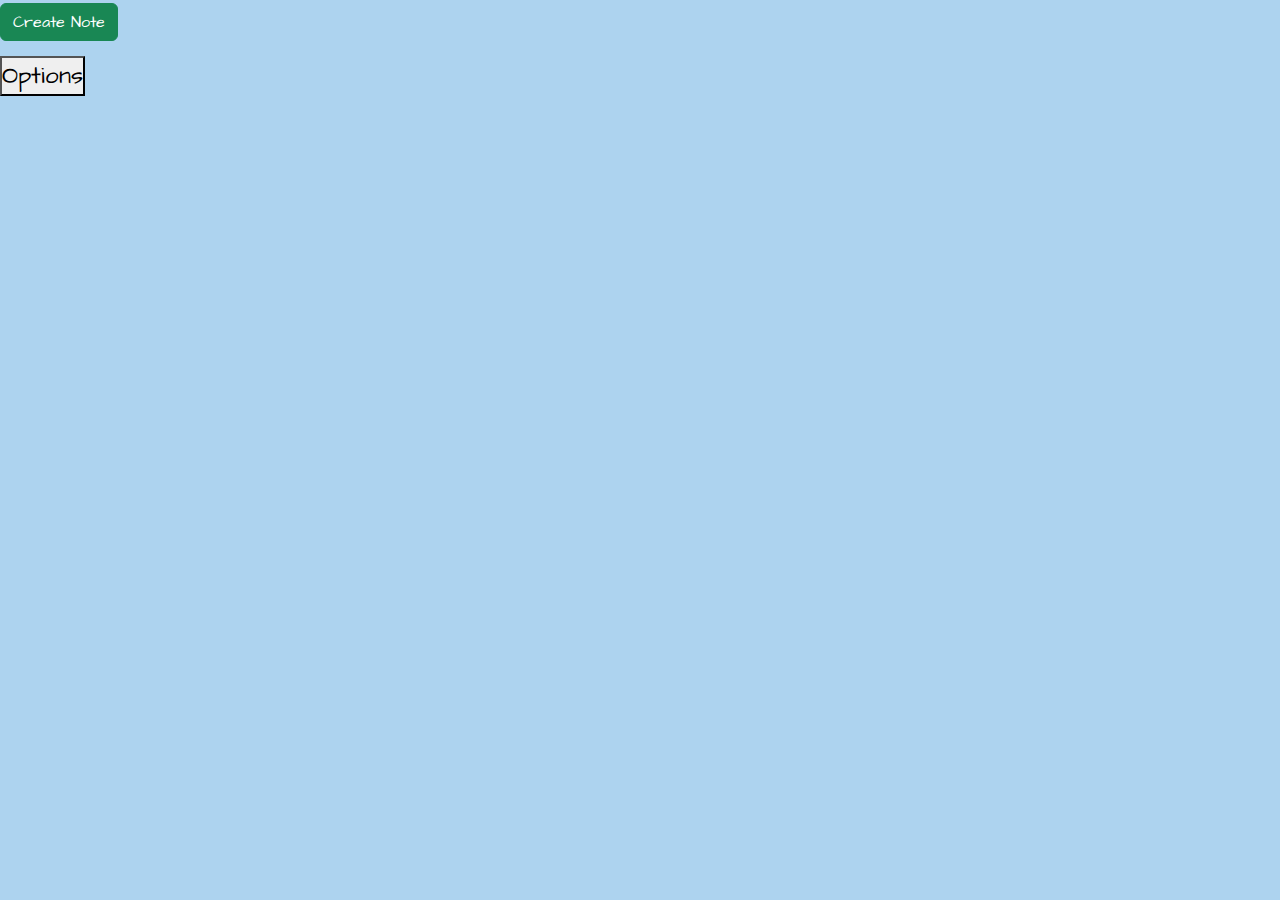
<file: index.html>
<!DOCTYPE html>
<html lang="en">
<head>
    <meta charset="UTF-8">
    <meta http-equiv="X-UA-Compatible" content="IE=edge">
    <meta name="viewport" content="width=device-width, initial-scale=1.0">
    <title>Old Flipnote</title>
    <link rel="stylesheet" href="https://fonts.googleapis.com/css?family=Architects+Daughter">
    <link rel="stylesheet"  + href="https://cdn.jsdelivr.net/npm/bootstrap@5.2.0/dist/css/bootstrap.min.css">
    <link rel="stylesheet" href="style.css">
    <meta property="og:title" content="Flipnote" />
    <meta name="description" content="A Website For Notes.. Basically Virtual Sticky Notes!">
    <meta itemprop="name" content="Flipnote">
    <meta itemprop="description" content="A Website For Notes.. Basically Virtual Sticky Notes!">
    <meta itemprop="image" content="https://flipnote.xyz/imgs/IC3.png">
    <meta property="og:url" content="https://flipnote.xyz">
    <meta property="og:type" content="website">
    <meta property="og:title" content="Flipnote">
    <meta property="og:description" content="A Website For Notes.. Basically Virtual Sticky Notes!">
    <meta property="og:image" content="https://flipnote.xyz/imgs/IC3.png">
    <meta name="twitter:card" content="summary_large_image">
    <meta name="twitter:title" content="Flipnote">
    <meta name="twitter:description" content="A Website For Notes.. Basically Virtual Sticky Notes!">
    <meta name="twitter:image" content="https://flipnote.xyz/imgs/IC3.png">
</head>
<body>
    <div class="main-container">
        <div class="container1">
            <button class="btn btn-success" id="cnote" onclick="typeNote()">Create Note</button>
        </div>
        <div class="container2"></div>
        <div class="container3">
            <form>
                <textarea id="note-text" placeholder="Write Note..." maxlength="91"></textarea>
                <svg id="check-icon" xmlns="http://www.w3.org/2000/svg" width="16" height="16" fill="currentColor" class="bi bi-check-circle-fill" viewBox="0 0 16 16">
                    <path d="M16 8A8 8 0 1 1 0 8a8 8 0 0 1 16 0zm-3.97-3.03a.75.75 0 0 0-1.08.022L7.477 9.417 5.384 7.323a.75.75 0 0 0-1.06 1.06L6.97 11.03a.75.75 0 0 0 1.079-.02l3.992-4.99a.75.75 0 0 0-.01-1.05z"/>
                  </svg>
                  <svg id="x-icon" xmlns="http://www.w3.org/2000/svg" width="16" height="16" fill="currentColor" class="bi bi-x-circle-fill" viewBox="0 0 16 16">
                    <path d="M16 8A8 8 0 1 1 0 8a8 8 0 0 1 16 0zM5.354 4.646a.5.5 0 1 0-.708.708L7.293 8l-2.647 2.646a.5.5 0 0 0 .708.708L8 8.707l2.646 2.647a.5.5 0 0 0 .708-.708L8.707 8l2.647-2.646a.5.5 0 0 0-.708-.708L8 7.293 5.354 4.646z"/>
                  </svg>
            </form>
        </div>
    </div>
    <script defer src="index.js"></script>
    <br>
    <button onclick="options()">Options</button>
</body>
</html>
</file>
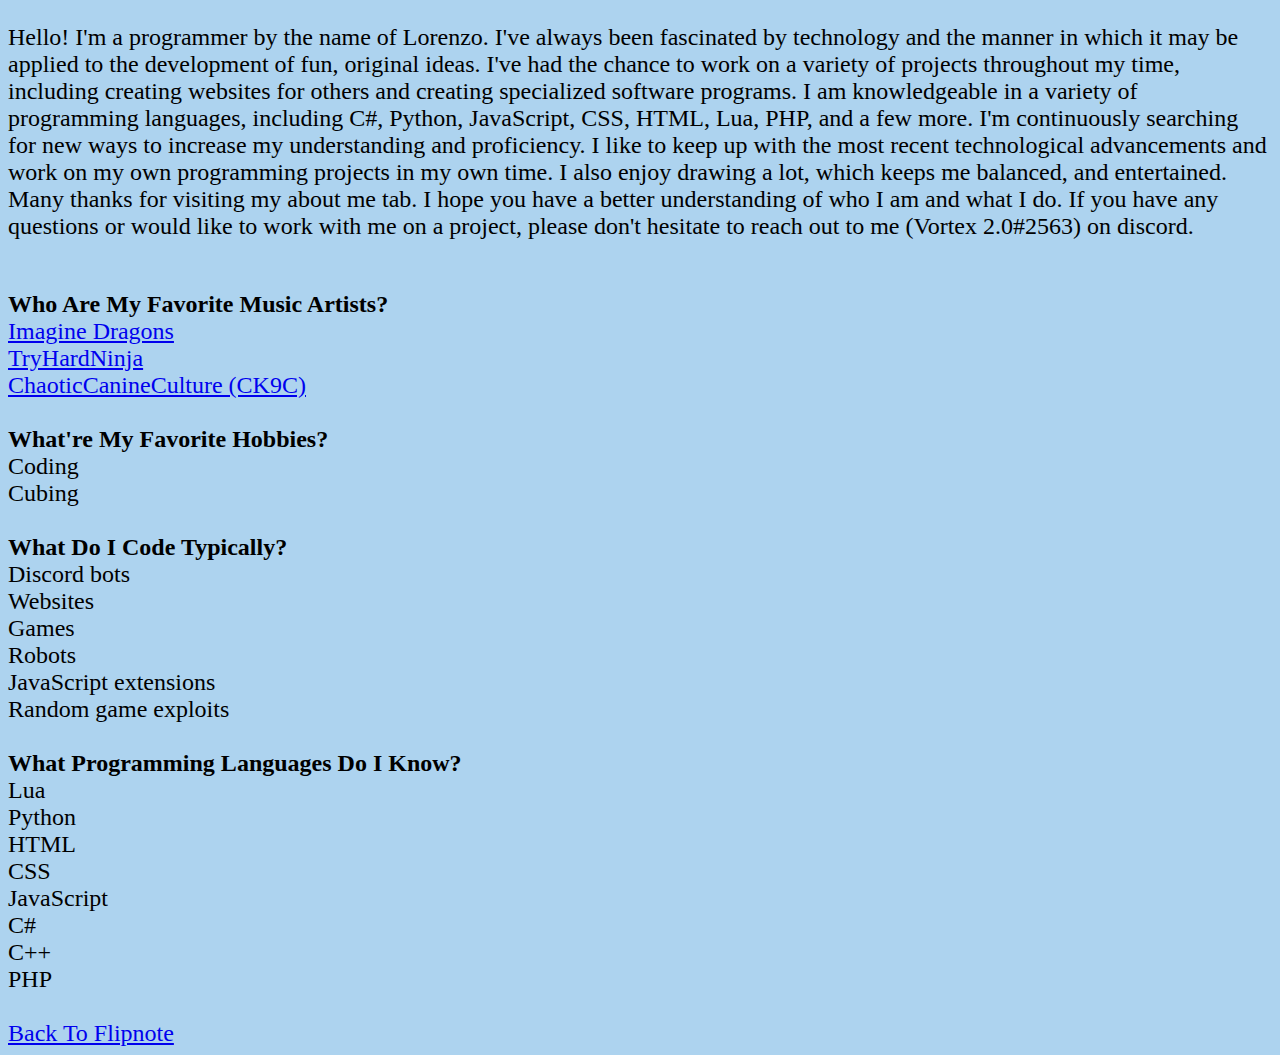
<file: about me.html>
<!DOCTYPE html>
<html lang="en">
<head>
    <meta charset="UTF-8">
    <meta http-equiv="X-UA-Compatible" content="IE=edge">
    <meta name="viewport" content="width=device-width, initial-scale=1.0">
    <title>About Me</title>
</head>
<style>
    body{
        background: #add3ef;
        font-family: "Architects Daughter";
        font-size: 24px;
    }
</style>
<body>
    <p>Hello! I'm a programmer by the name of Lorenzo. I've always been fascinated by technology and the manner in which it may be applied to the development of fun, original ideas. I've had the chance to work on a variety of projects throughout my time, including creating websites for others and creating specialized software programs. I am knowledgeable in a variety of programming languages, including C#, Python, JavaScript, CSS, HTML, Lua, PHP, and a few more. I'm continuously searching for new ways to increase my understanding and proficiency. I like to keep up with the most recent technological advancements and work on my own programming projects in my own time. I also enjoy drawing a lot, which keeps me balanced, and entertained. Many thanks for visiting my about me tab. I hope you have a better understanding of who I am and what I do. If you have any questions or would like to work with me on a project, please don't hesitate to reach out to me (Vortex 2.0#2563) on discord.</p>
    <br>
    <b>Who Are My Favorite Music Artists?</b>
    <li><a href="https://www.youtube.com/@ImagineDragons">Imagine Dragons</a></li>
    <li><a href="https://www.youtube.com/@TryHardNinja">TryHardNinja</a></li>
    <li><a href="https://youtube.com/@CK9C">ChaoticCanineCulture (CK9C)</a></li>
    <br>
    <b>What're My Favorite Hobbies?</b>
    <li>Coding</li>
    <li>Cubing</li>
    <br>
    <b>What Do I Code Typically?</b>
    <li>Discord bots</li>
    <li>Websites</li>
    <li>Games</li>
    <li>Robots</li>
    <li>JavaScript extensions</li>
    <li>Random game exploits</li>
    <br>
    <b>What Programming Languages Do I Know?
    </b>
    <li>Lua</li>
    <li>Python</li>
    <li>HTML</li>
    <li>CSS</li>
    <li>JavaScript</li>
    <li>C#</li>
    <li>C++</li>
    <li>PHP</li>
    <br>
    <a href="index.html">Back To Flipnote</a>
</body>
</html>
</file>
<file: style.css>
*{
    padding: 0;
    margin: 0;
}

:root{
    --navbaren: 0;
}


body{
    background: #add3ef;
    font-family: "Architects Daughter";
    font-size: 24px;
}

.main-container{
    width: 95%;
    margin: auto;
}

.container1{
    margin-left: 5%;
}


.container2{
    display: flex;
    justify-content: flex-start;
    flex-wrap: wrap;
    margin-top: 20px;
    margin-left: 5%;
}

.container3{
    display: none;
    position: absolute;
    top: 26%;
    left: 40%;
}

textarea{
    box-shadow: 10px 10px 24px 0px rgba(0,0,0,0.75);
    outline: none;
    border: none;
    width: 275px;
    height: 275px;
    padding: 40px 25px 25px 25px;
}

svg{
    color: blue
}


#check-icon{
    position: absolute;
    right: 17%;
    top: 4%;
}


#x-icon{
    position: absolute;
    right: 5%;
    top: 4%;
}




#Note{
    overflow-wrap: break-word;
}


#cnote{
    position: absolute;
    left: 0%;
    top: 0.3%;
}

#last-update{
    position: absolute;
    bottom: -2%;
    left: 0%;
}
</file>
